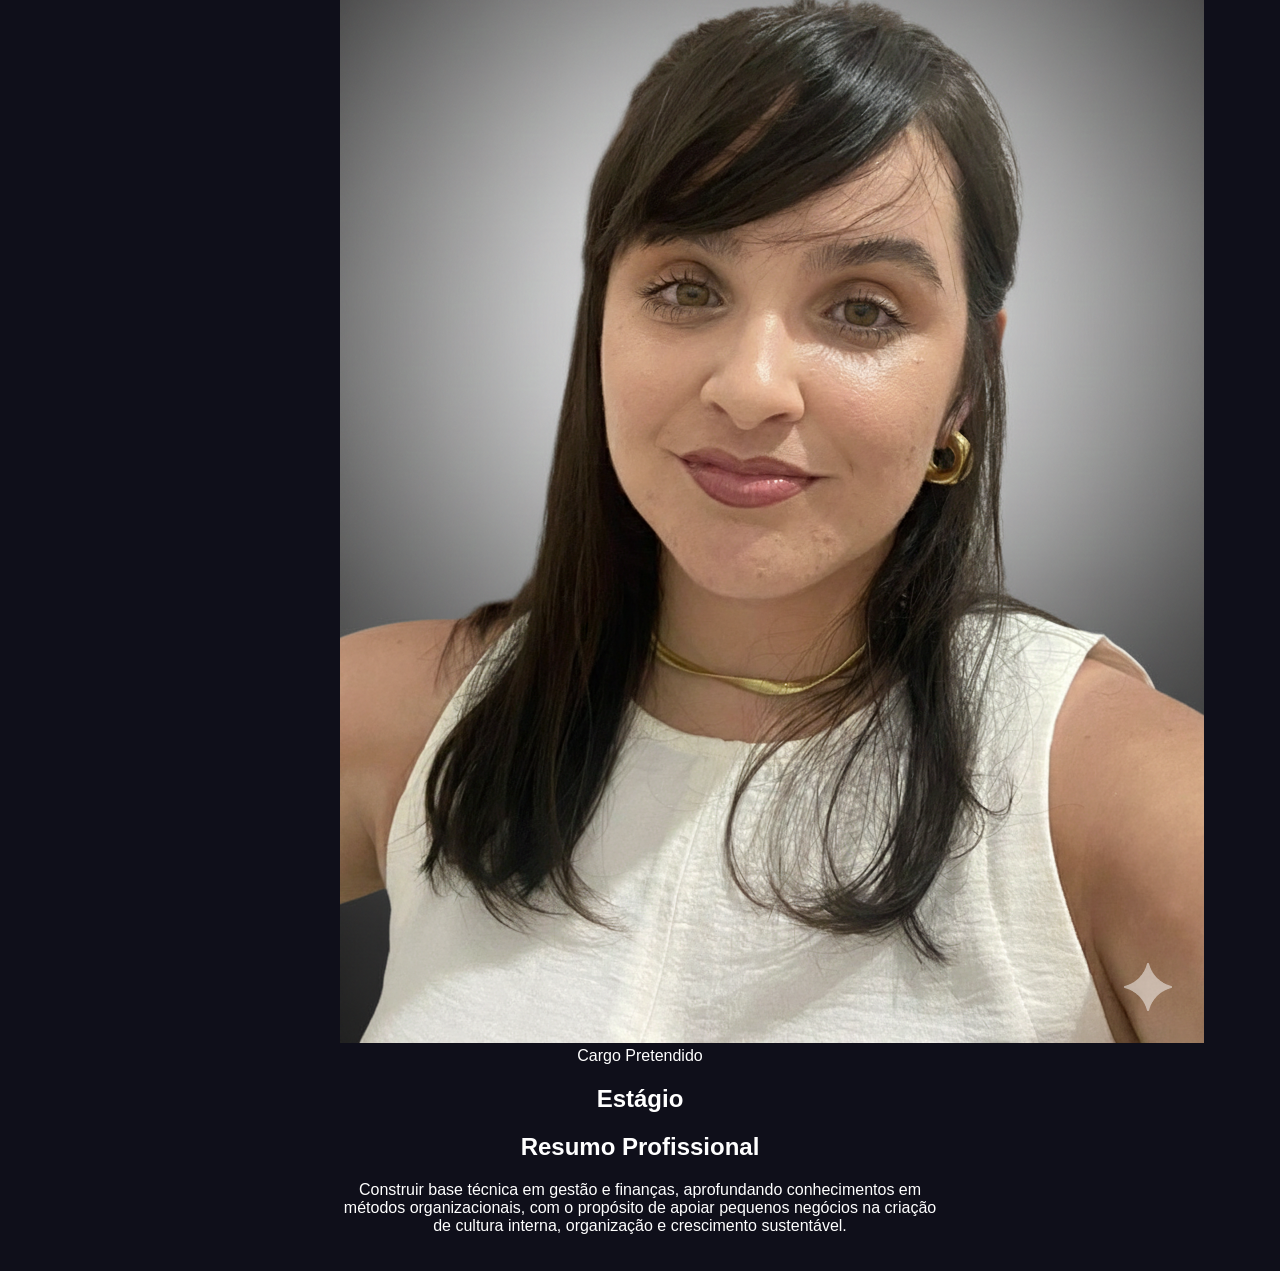
<file: index.html>
<!DOCTYPE html>
<html lang="pt-BR">
<head>
    <meta charset="UTF-8">
    <meta name="viewport" content="width=device-width, initial-scale=1.0">
    <title>Ana Luiza Moraes - CV</title>
    <link rel="stylesheet" href="style.css">
    <link rel="preconnect" href="https://fonts.googleapis.com">
    <link rel="preconnect" href="https://fonts.gstatic.com" crossorigin>
    <link href="https://fonts.googleapis.com/css2?family=Inter:wght@300;400;500;600;700&family=Playfair+Display:wght@600;700&display=swap" rel="stylesheet">
</head>
<body>
    <div class="container">
        <!-- Header Section -->
        <header class="header">
            <div class="header-content">
                <div class="header-text">
                    <h1 class="name">Ana Luiza Moraes</h1>
                    <p class="title">Rotinas Administrativas e Trabalhistas</p>
                    <div class="contact-info">
                        <div class="contact-item">
                            <span>Itapetininga/SP</span>
                        </div>
                        <div class="contact-item">
                            <span>(15) 99627-6289</span>
                        </div>
                        <div class="contact-item">
                            <span>admanamoraes@outlook.com</span>
                        </div>
                        <div class="contact-item">
                            <span>Ana Moraes</span>
                        </div>
                        <div class="contact-item">
                            <span>@dpanamoraes</span>
                        </div>
                    </div>
                </div>
                <div class="header-photo">
                    <div class="photo-frame">
                        <img src="foto-ana.png" alt="Ana Luiza Moraes">
                    </div>
                </div>
            </div>
            <div class="decorative-line"></div>
        </header>

        <!-- Main Content -->
        <main class="main-content">

            <!-- Cargo Pretendido -->
            <section class="section position-desired">
                <div class="section-badge">Cargo Pretendido</div>
                <h2 class="position-title">Estágio</h2>
            </section>

            <!-- Resumo Profissional (ATUALIZADO) -->
            <section class="section">
                <h2 class="section-title">
                    Resumo Profissional
                </h2>
                <div class="content-box">
                    <p>
                        Construir base técnica em gestão e finanças, aprofundando conhecimentos em métodos organizacionais,
                        com o propósito de apoiar pequenos negócios na criação de cultura interna,
                        organização e crescimento sustentável.
                    </p>
                </div>
            </section>

            <!-- Todo o restante do seu currículo permanece igual -->

        </main>

        <!-- Footer -->
        <footer class="footer">
            <div class="footer-decoration"></div>
        </footer>
    </div>
</body>
</html>
</file>
<file: style.css>
body {
  margin: 0;
  font-family: Arial, Helvetica, sans-serif;
  background-color: #0f0f1a;
  color: #ffffff;
  display: flex;
  justify-content: center;
  align-items: center;
  height: 100vh;
  text-align: center;
}

.container {
  max-width: 600px;
  padding: 20px;
}

h1 {
  font-size: 36px;
  margin-bottom: 20px;
}

.subtitle {
  font-size: 18px;
  line-height: 1.6;
  color: #cccccc;
  margin-bottom: 30px;
}

.links a {
  text-decoration: none;
  color: #8a63ff;
  margin: 0 10px;
  font-weight: bold;
}

.links a:hover {
  text-decoration: underline;
}
</file>
